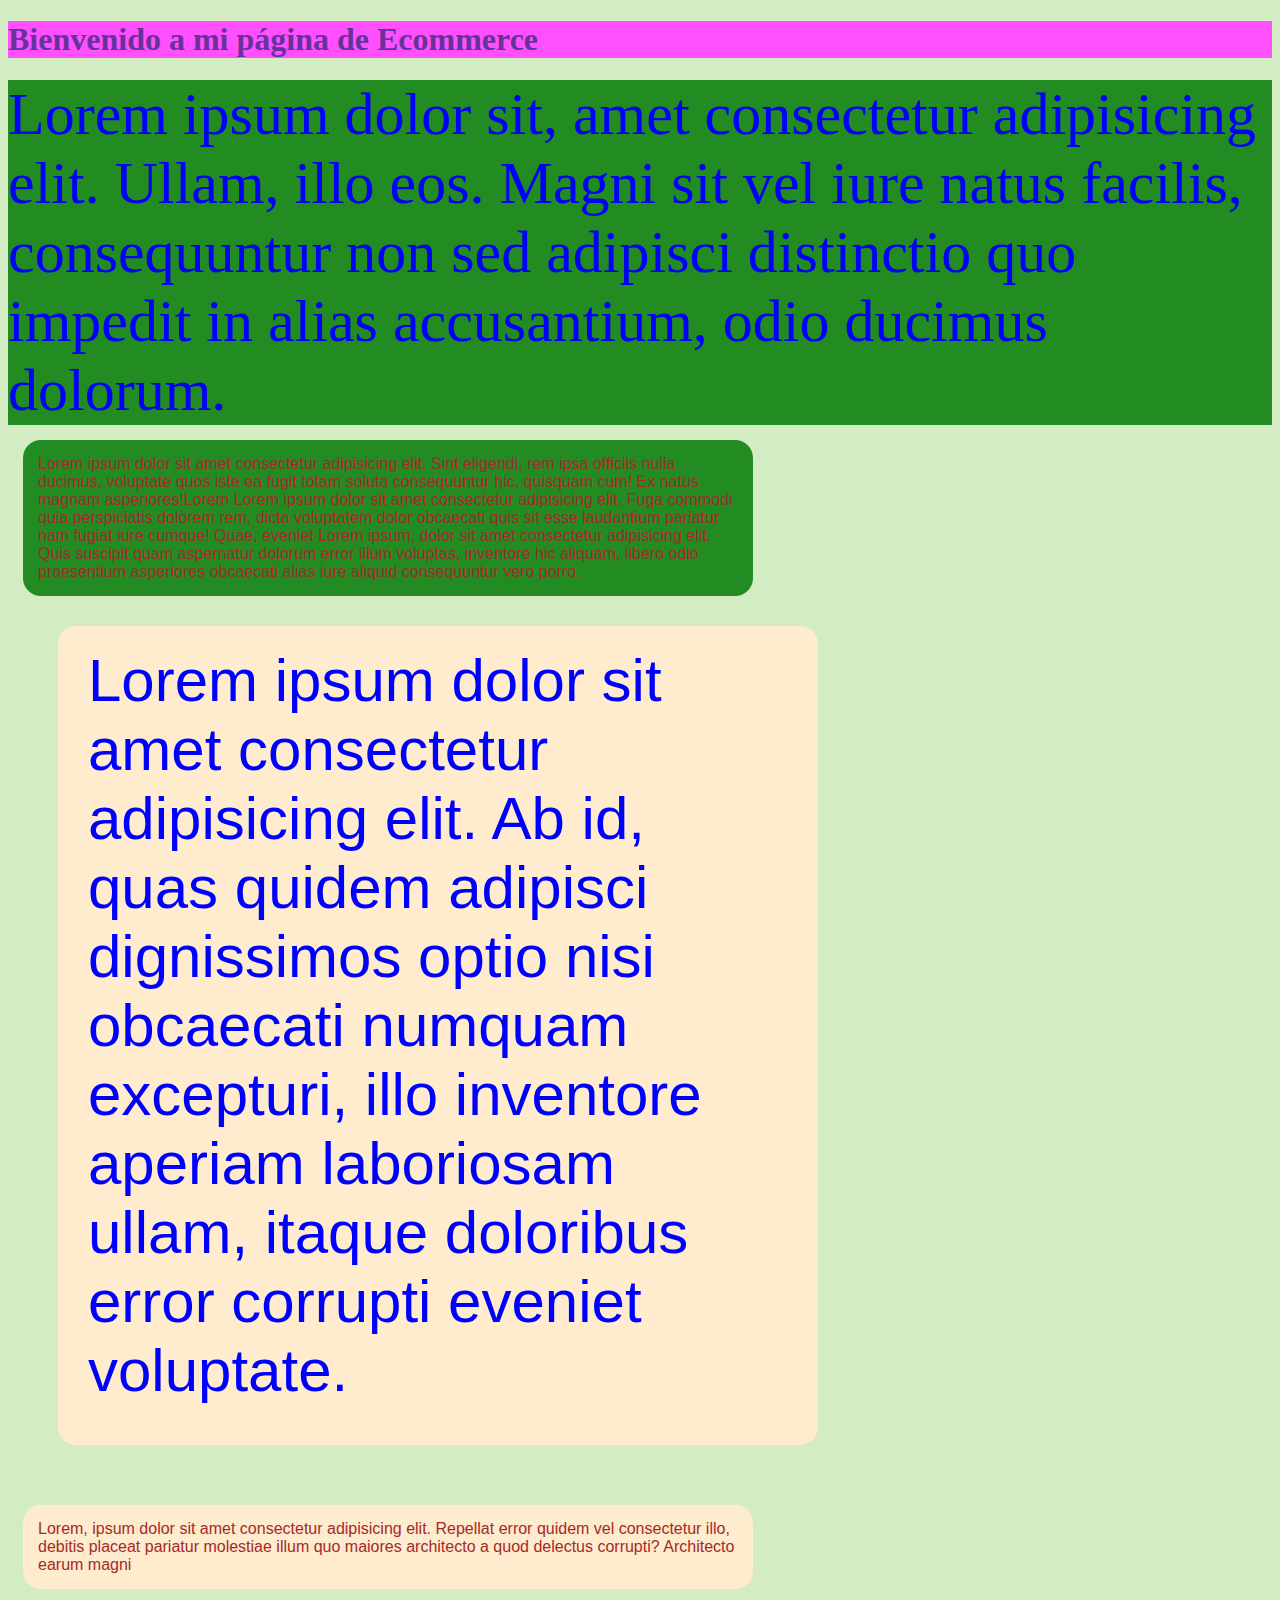
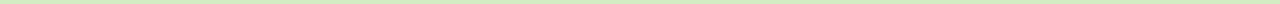
<file: index.html>
<!DOCTYPE html>
<html lang="en">
<head>
    <meta charset="UTF-8">
    <meta name="viewport" content="width=device-width, initial-scale=1.0">
    <title>Estilos con CSS</title>
    <!-- 4. Estilos externos -->
    <link rel="stylesheet" href="./css/index.css">
    <!-- 3. Estilos en el head -->
    <style>
        body {
            background-color: rgb(211, 236, 195);
        }
    </style>
</head>
<body>
    <!-- 1. CSS en línea -->
    <h1 style="color: rebeccapurple;">
        Bienvenido a mi página de Ecommerce
    </h1>
    <div class="parrafo2 textGrande">
        Lorem ipsum dolor sit, amet consectetur adipisicing elit. Ullam, illo eos. Magni sit vel iure natus facilis, consequuntur non sed adipisci distinctio quo impedit in alias accusantium, odio ducimus dolorum.
    </div>
    <!-- Asignamos una clase a el HTML -->
    <p class="parrafo2">
        Lorem ipsum dolor sit amet consectetur adipisicing elit. Sint eligendi, rem ipsa officiis nulla ducimus, voluptate quos iste ea fugit totam soluta consequuntur hic, quisquam cum! Ex natus magnam asperiores!Lorem
        Lorem ipsum dolor sit amet consectetur adipisicing elit. Fuga commodi quia perspiciatis dolorem rem, dicta voluptatem dolor obcaecati quis sit esse laudantium pariatur nam fugiat iure cumque! Quae, eveniet Lorem ipsum, dolor sit amet consectetur adipisicing elit. Quis suscipit quam aspernatur dolorum error illum voluptas, inventore hic aliquam, libero odio praesentium asperiores obcaecati alias iure aliquid consequuntur vero porro.
    </p>
    <!-- Asigno al tag un ID -->
    <p id="parrafo1" class="textGrande">
        Lorem ipsum dolor sit amet consectetur adipisicing elit. Ab id, quas quidem adipisci dignissimos optio nisi obcaecati numquam excepturi, illo inventore aperiam laboriosam ullam, itaque doloribus error corrupti eveniet voluptate.
    </p>

    <!-- 2. Estilos en bloque -->
    <style>
        /* 1. Apuntamos a un selector */
        p {
            font-family: sans-serif;
            background-color: blanchedalmond;
            color: brown;
            padding: 15px;
            margin: 15px;
            max-width: 700px;
            border-radius: 18px;
        }
    </style>

    <footer>
        <p>
            Lorem, ipsum dolor sit amet consectetur adipisicing elit. Repellat error quidem vel consectetur illo, debitis placeat pariatur molestiae illum quo maiores architecto a quod delectus corrupti? Architecto earum magni 
        </p>
    </footer>
</body>
</html>
</file>
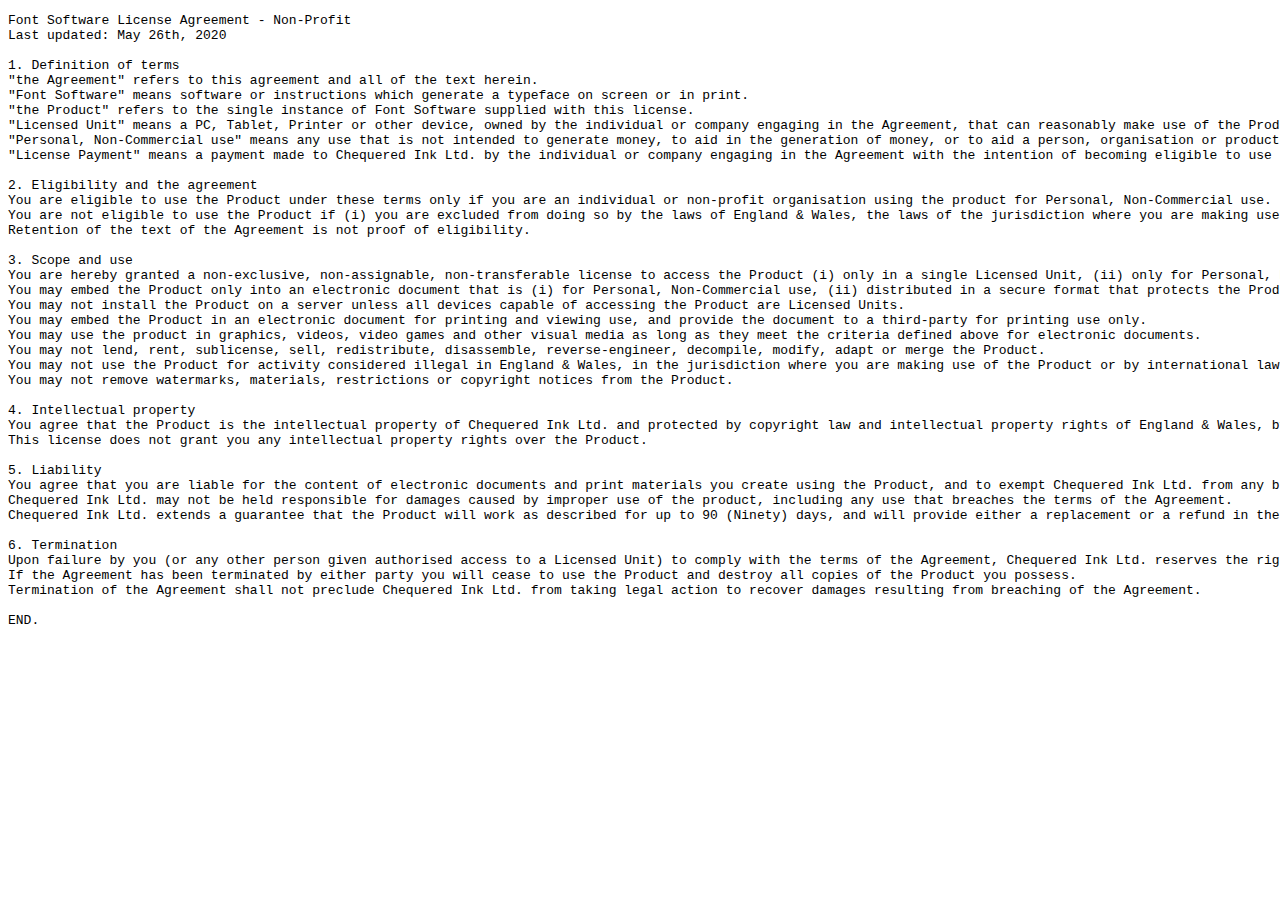
<file: assets/FSLA_NonCommercial_License.html>
<!DOCTYPE html>
<html>
<head>
<title>Font Software License Agreement - Non-Commercial</title>
</head>
<body>
<pre>
Font Software License Agreement - Non-Profit
Last updated: May 26th, 2020

1. Definition of terms
"the Agreement" refers to this agreement and all of the text herein.
"Font Software" means software or instructions which generate a typeface on screen or in print.
"the Product" refers to the single instance of Font Software supplied with this license.
"Licensed Unit" means a PC, Tablet, Printer or other device, owned by the individual or company engaging in the Agreement, that can reasonably make use of the Product.
"Personal, Non-Commercial use" means any use that is not intended to generate money, to aid in the generation of money, or to aid a person, organisation or product with the aim of commercial success.
"License Payment" means a payment made to Chequered Ink Ltd. by the individual or company engaging in the Agreement with the intention of becoming eligible to use the Product.

2. Eligibility and the agreement
You are eligible to use the Product under these terms only if you are an individual or non-profit organisation using the product for Personal, Non-Commercial use.
You are not eligible to use the Product if (i) you are excluded from doing so by the laws of England & Wales, the laws of the jurisdiction where you are making use of the Product, or by international law, (ii) you intend to use the Product for criminal activity, (iii) you fail to meet the eligibility criteria above, or (iv) the Agreement has been previously terminated by Chequered Ink Ltd.
Retention of the text of the Agreement is not proof of eligibility.

3. Scope and use
You are hereby granted a non-exclusive, non-assignable, non-transferable license to access the Product (i) only in a single Licensed Unit, (ii) only for Personal, Non-Commercial use, and (iii) subject to the terms and conditions of the Agreement.
You may embed the Product only into an electronic document that is (i) for Personal, Non-Commercial use, (ii) distributed in a secure format that protects the Product from extraction, (iii) not designed to serve the same function as the product, i.e. the document must not allow end-users to use glyphs from the Product for use in their own documents.
You may not install the Product on a server unless all devices capable of accessing the Product are Licensed Units.
You may embed the Product in an electronic document for printing and viewing use, and provide the document to a third-party for printing use only.
You may use the product in graphics, videos, video games and other visual media as long as they meet the criteria defined above for electronic documents.
You may not lend, rent, sublicense, sell, redistribute, disassemble, reverse-engineer, decompile, modify, adapt or merge the Product.
You may not use the Product for activity considered illegal in England & Wales, in the jurisdiction where you are making use of the Product or by international law.
You may not remove watermarks, materials, restrictions or copyright notices from the Product.

4. Intellectual property
You agree that the Product is the intellectual property of Chequered Ink Ltd. and protected by copyright law and intellectual property rights of England & Wales, by the copyright law and intellectual property rights of other nations and by international treaties.
This license does not grant you any intellectual property rights over the Product.

5. Liability
You agree that you are liable for the content of electronic documents and print materials you create using the Product, and to exempt Chequered Ink Ltd. from any blame following your own illegal use of the Product.
Chequered Ink Ltd. may not be held responsible for damages caused by improper use of the product, including any use that breaches the terms of the Agreement.
Chequered Ink Ltd. extends a guarantee that the Product will work as described for up to 90 (Ninety) days, and will provide either a replacement or a refund in the event that the Product demonstrably ceases to function. The maximum refund Chequered Ink Ltd. will pay will not exceed the original License Payment.

6. Termination
Upon failure by you (or any other person given authorised access to a Licensed Unit) to comply with the terms of the Agreement, Chequered Ink Ltd. reserves the right to terminate the Agreement.
If the Agreement has been terminated by either party you will cease to use the Product and destroy all copies of the Product you possess.
Termination of the Agreement shall not preclude Chequered Ink Ltd. from taking legal action to recover damages resulting from breaching of the Agreement.

END.
</pre>
</body>
</html>
</file>
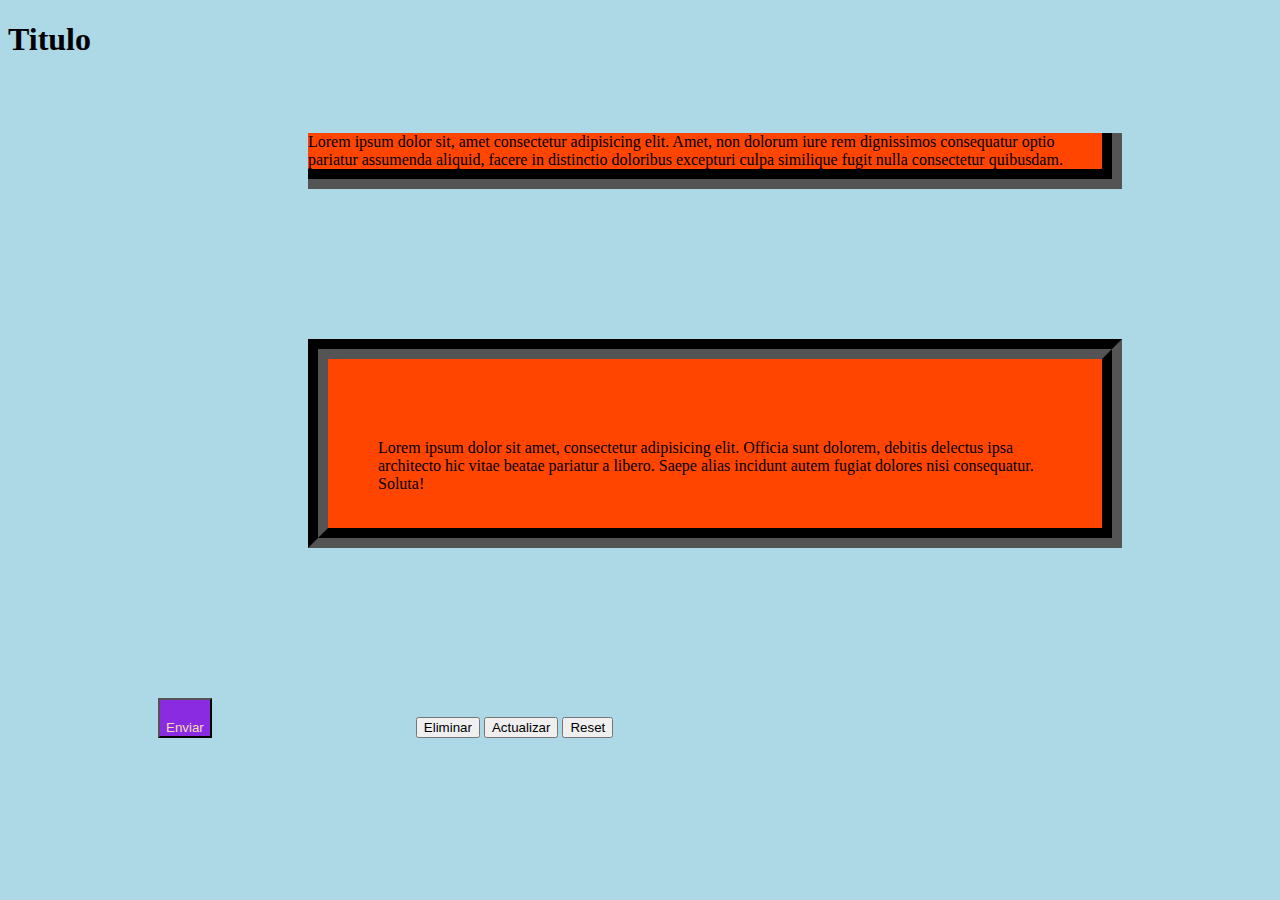
<file: pages/usuarios.html>
<!DOCTYPE html>
<html lang="en">
<head>
    <meta charset="UTF-8">
    <meta name="viewport" content="width=device-width, initial-scale=1.0">
    <title>Margin</title>
    <link rel="stylesheet" href="../css/usuarios.css">
</head>
<body>
    <h1>Titulo</h1>

    <p class="custom">Lorem ipsum dolor sit, amet consectetur adipisicing elit. Amet, non dolorum iure rem dignissimos consequatur optio pariatur assumenda aliquid, facere in distinctio doloribus excepturi culpa similique fugit nulla consectetur quibusdam.</p>

    <p class="bordes">Lorem ipsum dolor sit amet, consectetur adipisicing elit. Officia sunt dolorem, debitis delectus ipsa architecto hic vitae beatae pariatur a libero. Saepe alias incidunt autem fugiat dolores nisi consequatur. Soluta!</p>

    <button id="boton">Enviar</button>
    <button>Eliminar</button>
    <button>Actualizar</button>
    <button>Reset</button>

</body>
</html>
</file>
<file: css/index.css>
/* para los estilos en el archivo:
    selector {
        propiedad: valor de la propiedad
    }
*/

h1 {
    background-color: #ff4fff;
    font-size: 2em;
}

p {
    font-size: 1em;
}

/* 1. Selector con id, usarlo preferentemente una sola vez (identificador único) */
#parrafo1 {
    color: blue;
    margin: 30px 20px 60px 50px;
    padding: 20px 30px 40px 30px;
}

/* 2. Selector de 'clase' podemos utilizarlo mas de una vez */
.parrafo2 {
    background-color: forestgreen;
}

.textGrande {
    font-size: 60px;
}


div {
    color: blue;
}
</file>
<file: css/usuarios.css>
body  {
    background-color: lightblue;
}

p {
    background-color: orangered;
    margin-top: 75px;
    margin-right: 150px;
    margin-left: 300px;
    margin-bottom: 150px;
}

#boton {
    margin-left: 150px;
    margin-right:200px ;
    padding-top: 20px;
    background-color: blueviolet;
    color: wheat;
}

.bordes {
    border: 20px double black;
    padding-top: 80px;
    padding-left: 50px;
    padding-right: 45px;
    padding-bottom: 35px;
    border-style: groove;
}

.custom {
    border: 20px double black;
    border-top: 0px;
    border-left: 0px;
    border-style: groove;
}
</file>
